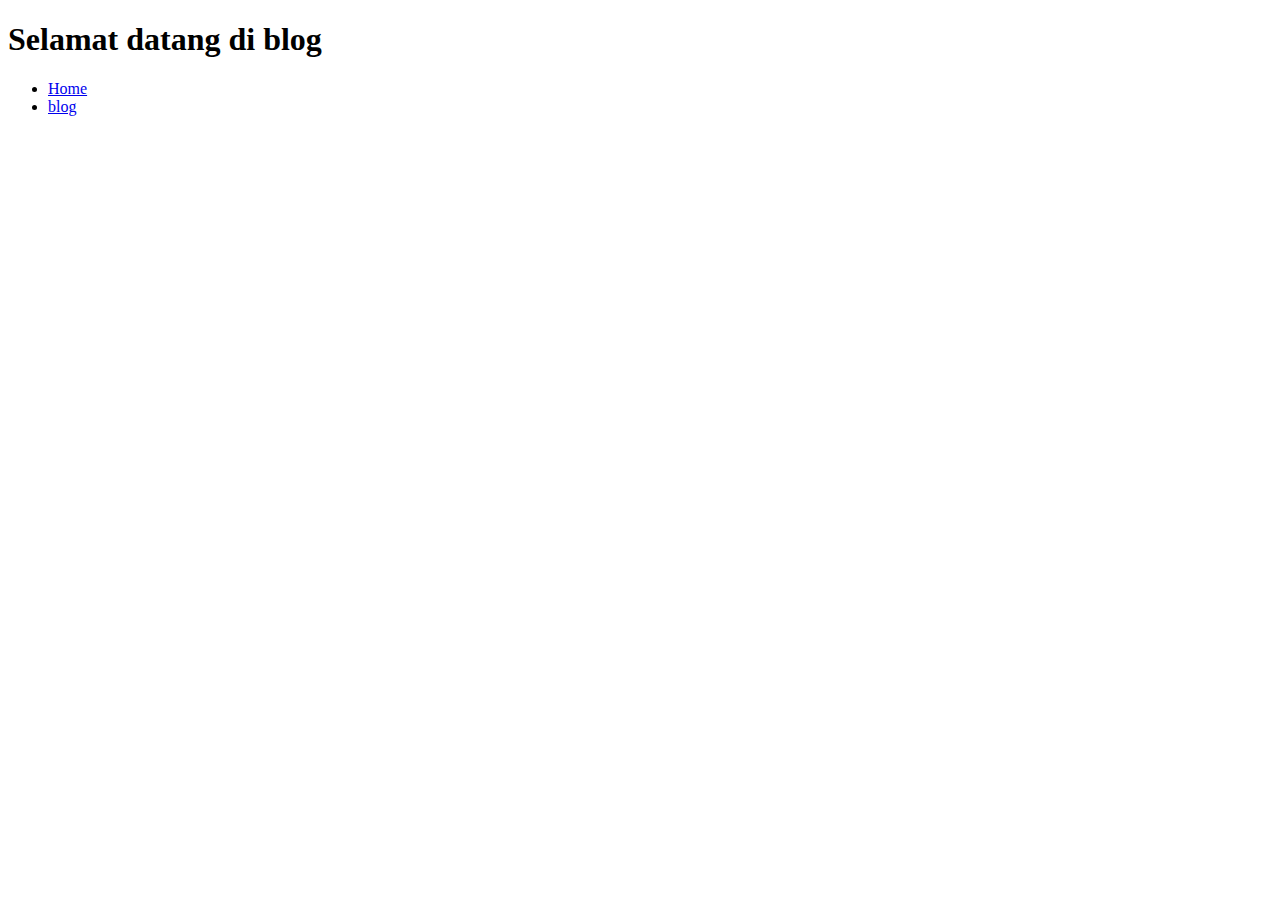
<file: templates/blog.html>
<!DOCTYPE html>
<html lang="en">
  <head>
    <meta charset="UTF-8" />
    <meta name="viewport" content="width=device-width, initial-scale=1.0" />
    <title>Ini adalah blog</title>
  </head>
  <body>
    <h1>Selamat datang di blog</h1>
    <ul>
      <li><a href="/">Home</a></li>
      <li><a href="/blog/">blog</a></li>
    </ul>
  </body>
</html>
</file>
